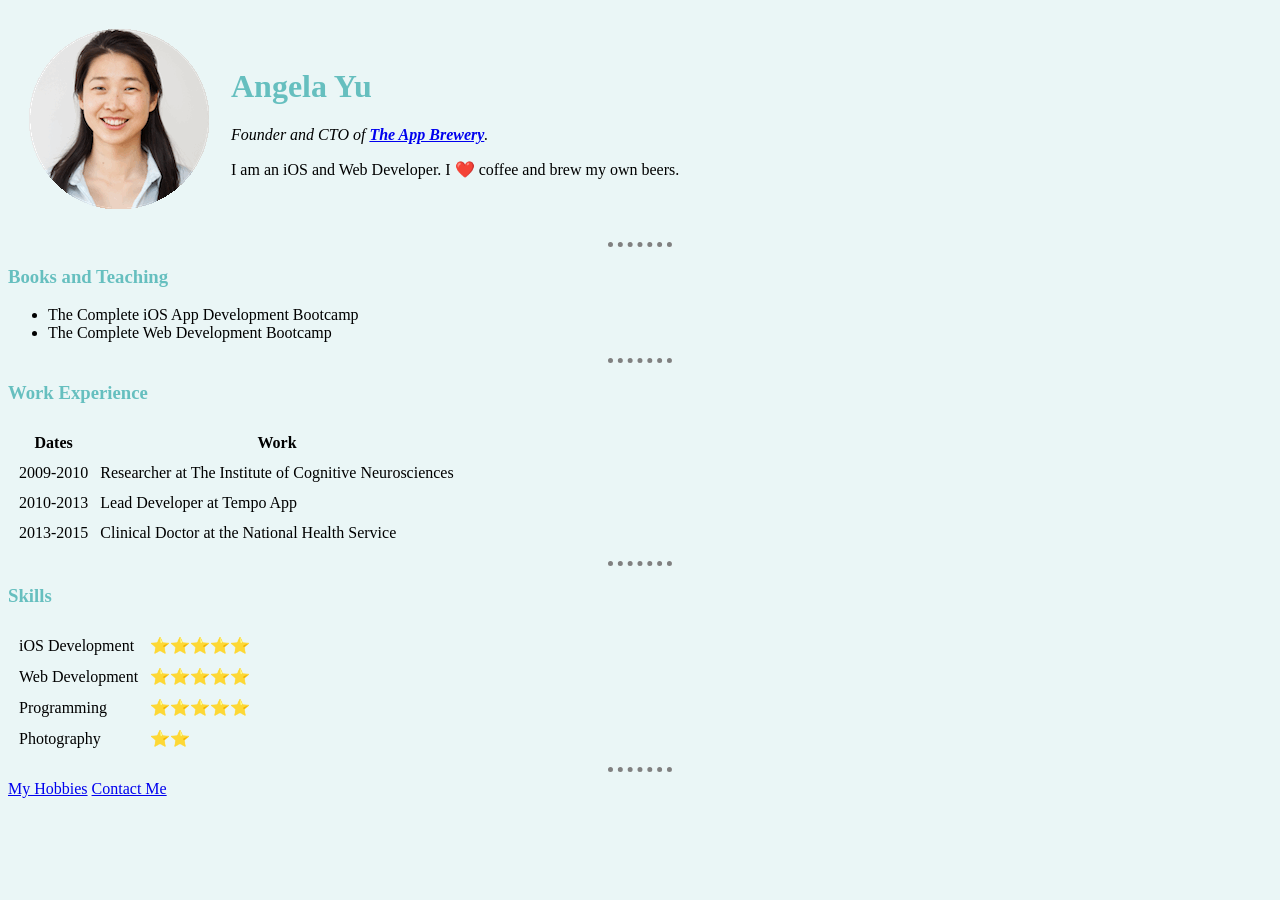
<file: index.html>
<!DOCTYPE html>
<html>
  <head>
    <meta charset="utf-8">
    <title>Angela's Personal Site</title>
    <link rel="stylesheet" href="css/styles.css">
   
  </head>

  <body>
    <table cellspacing="20">
      <tr>
        <td><img src="CSS - My Site Images/angela.png" alt="angela profile picture"></td>
        <td><h1>Angela Yu</h1>
        <p><em>Founder and CTO of <strong><a href="https://www.appbrewery.co/">The App Brewery</a></strong>.</em></p>
        <p>I am an iOS and Web Developer. I ❤️ coffee and brew my own beers.</p></td>
      </tr>
    </table>
    <hr>
    <h3>Books and Teaching</h3>
    <ul>
      <li>The Complete iOS App Development Bootcamp</li>
      <li>The Complete Web Development Bootcamp</li>
    </ul>
    <hr>
    <h3>Work Experience</h3>
    <table cellspacing="10">
      <thead>
        <tr>
          <th>Dates</th>
          <th>Work</th>
        </tr>
      </thead>
      <tbody>
        <tr>
          <td>2009-2010</td>
          <td>Researcher at The Institute of Cognitive Neurosciences</td>
        </tr>
        <tr>
          <td>2010-2013</td>
          <td>Lead Developer at Tempo App</td>
        </tr>
        <tr>
          <td>2013-2015</td>
          <td>Clinical Doctor at the National Health Service</td>
        </tr>
      </tbody>
    </table>
    <hr>
    <h3>Skills</h3>
    <table cellspacing="10">
      <tr>
        <td>iOS Development</td>
        <td>⭐️⭐️⭐️⭐️⭐️</td>
      </tr>
      <tr>
        <td>Web Development</td>
        <td>⭐️⭐️⭐️⭐️⭐️</td>
      </tr>
       <tr>
        <td>Programming</td>
        <td>⭐️⭐️⭐️⭐️⭐️</td>
      </tr>
      <tr>
        <td>Photography</td>
        <td>⭐️⭐️</td>
      </tr>
    </table>
    <hr>
    <a href="hobbies.html">My Hobbies</a>
    <a href="contact-me.html">Contact Me</a>
  </body>
</html>
</file>
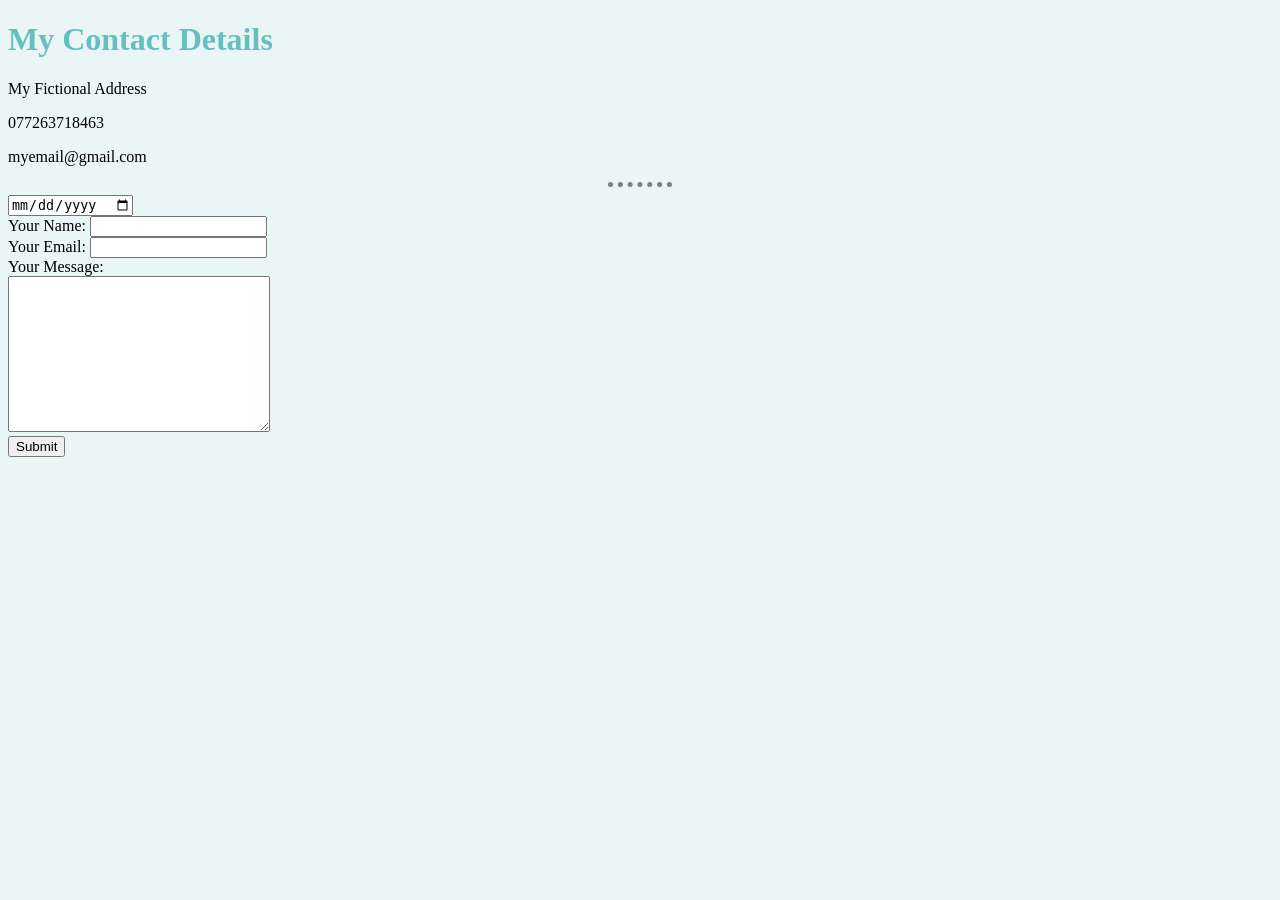
<file: contact-me.html>
<!DOCTYPE html>
<html>
  <head>
    <meta charset="utf-8">
    <title>Contact Me</title>
    <link rel="stylesheet" href="css/styles.css">
  </head>
  <body>
    <h1>My Contact Details</h1>
    <p>My Fictional Address</p>
    <p>077263718463</p>
    <p>myemail@gmail.com</p>
    <hr>
    <input type="date">
    <form action="mailto:info@londonappbrewery.com" method="post" enctype="text/plain">
      <label>Your Name:</label>
      <input type="text" name="yourName" value=""><br>
      <label>Your Email:</label>
      <input type="email" name="yourEmail" value=""><br>
      <label>Your Message:</label><br>
      <textarea name="yourMessage" rows="10" cols="30"></textarea><br>
      <input type="submit" name="">
    </form>
  </body>
</html>
</file>
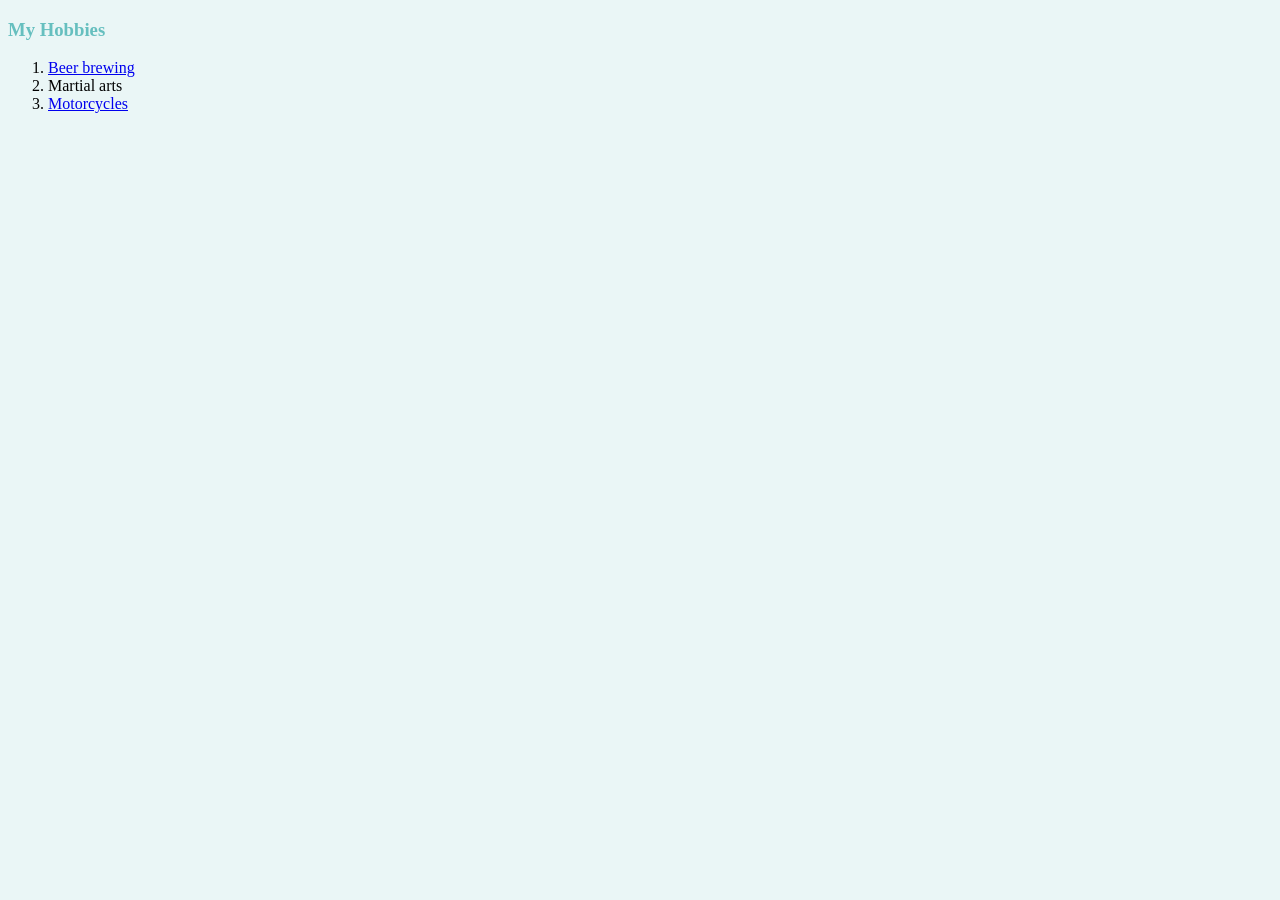
<file: hobbies.html>
<!DOCTYPE html>
<html>
  <head>
    <meta charset="utf-8">
    <title>My Hobbies</title>
    <link rel="stylesheet" href="css/styles.css">
  </head>
  <body>
    <h3>My Hobbies</h3>
    <ol>
      <li><a href="https://www.youtube.com/watch?v=4qQrMC0m8Cc">Beer brewing</a></li>
      <li>Martial arts</li>
      <li><a href="https://scontent-lht6-1.xx.fbcdn.net/v/t1.0-9/422656_4218573875252_1496528976_n.jpg?oh=e334e52ddda87f9ffd23711dac4d2fdd&oe=5AAB2C34">Motorcycles</a></li>
    </ol>
  </body>
</html>
</file>
<file: css/styles.css>
body {
    background-color:#EAF6F6;
  }
  hr {
    border-color: gray;
    border-style: none;
    border-top-style: dotted;
    border-width: 5px;
    width: 5%;
  }
  h1,h3 {
    color:#66BFBF;
  }
</file>
